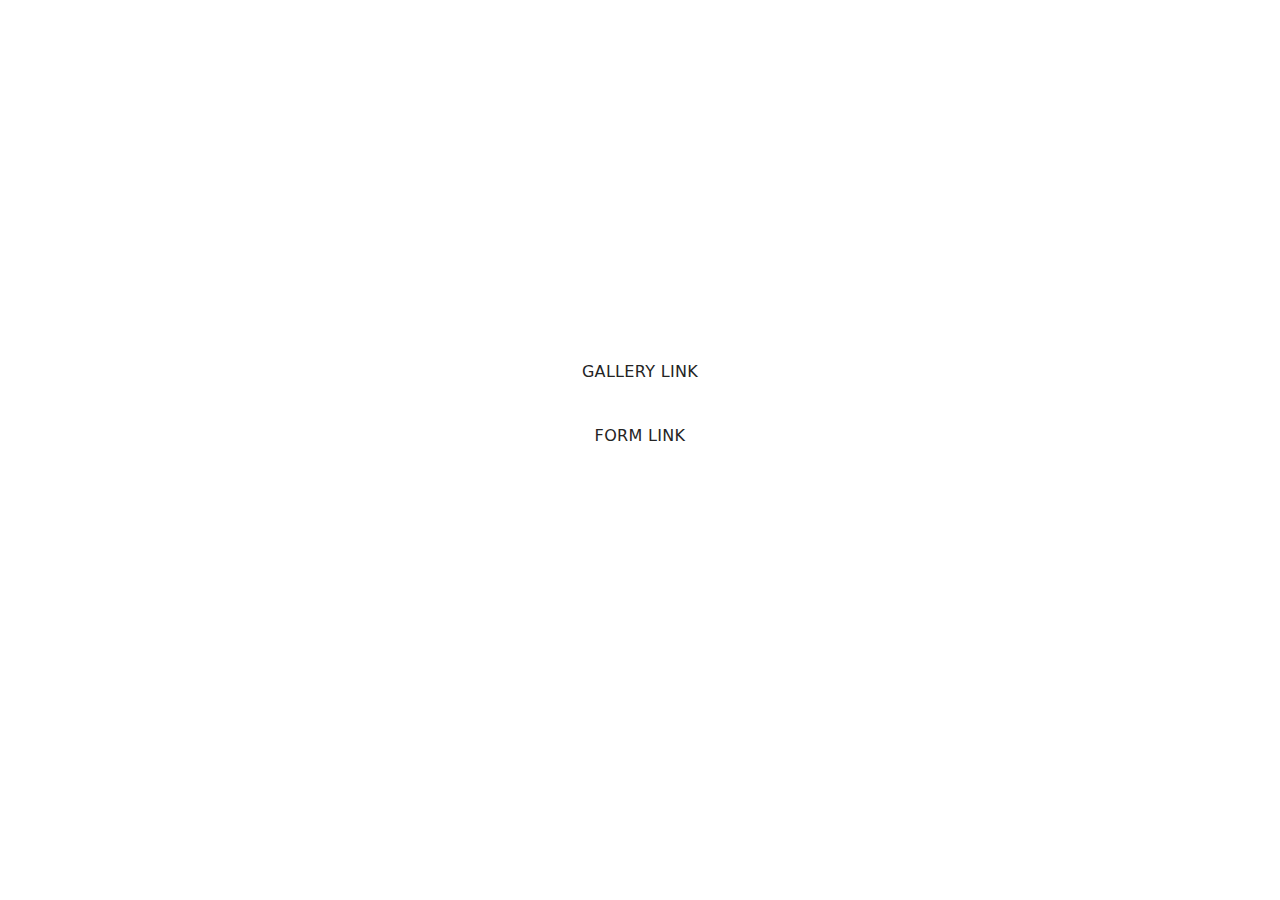
<file: src/index.html>
<!DOCTYPE html>
<html lang='en'>
<head>
  <meta charset='UTF-8' />
  <link rel='icon' type='image/svg+xml' href='/favicon.svg' />
  <meta name='viewport' content='width=device-width, initial-scale=1.0' />
  <title>Vanilla App Template</title>
  <link rel='stylesheet' href='./css/styles.css' />
</head>
<body>
<main>
  <ul class='nav-list'>
    <li class='nav-item'>
      <a class='nav-link {=$highlight-act}' href='./1-gallery.html'>GALLERY LINK</a>
    </li>
    <li class='nav-item'>
      <a class='nav-link {=$highlight-curr}' href='./2-form.html'>FORM LINK</a>
    </li>
  </ul>
</main>
</body>
</html>
</file>
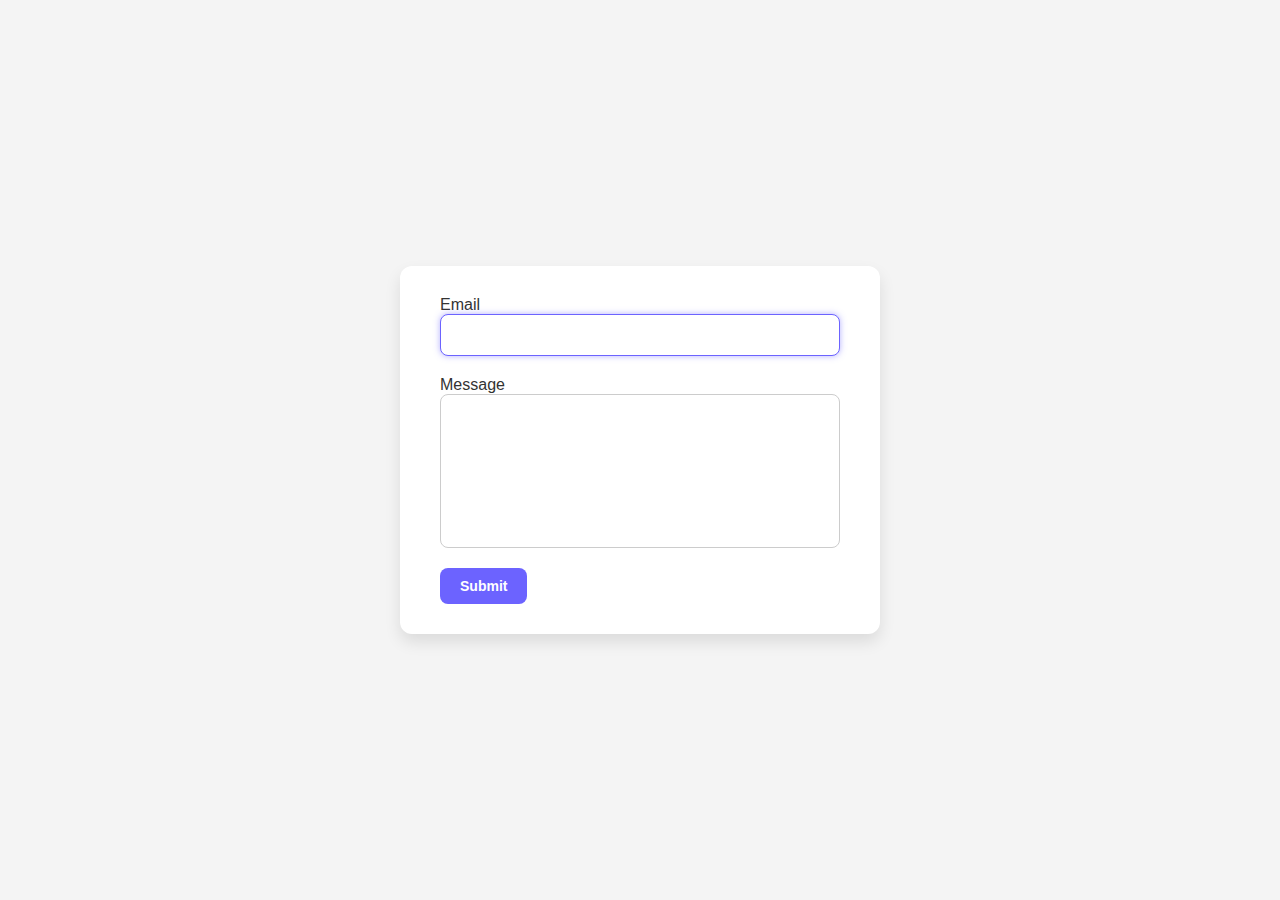
<file: src/2-form.html>
<!DOCTYPE html>
<html lang="en">
<head>
    <meta charset="UTF-8"/>
    <meta name="viewport" content="width=device-width, initial-scale=1.0"/>
    <title>Feedback Form</title>
    <link rel="stylesheet" href="./css/2-form.css"/>
</head>
<body>
<form class="feedback-form" autocomplete="off">
    <label>
        Email
        <input type="email" name="email" autofocus/>
    </label>
    <label>
        Message
        <textarea name="message" rows="8"></textarea>
    </label>
    <button type="submit">Submit</button>
</form>
<script type="module" src="./js/2-form.js"></script>
</body>
</html>
</file>
<file: src/css/2-form.css>
body {
    height: 100vh;
    font-family: 'Arial', sans-serif;
    margin: 0;
    padding: 0;
    background-color: #f4f4f4;
    display: flex;
    justify-content: center;
    align-items: center;
}

.feedback-form {
    background-color: #ffffff;
    border-radius: 12px;
    box-shadow: 0 8px 16px rgba(0, 0, 0, 0.1);
    padding: 30px 40px;
    width: 100%;
    max-width: 400px;
    display: flex;
    flex-direction: column;
    align-items: center;
    gap: 20px;
}

.feedback-form label {
    display: flex;
    flex-direction: column;
    width: 100%;
    font-size: 16px;
    font-weight: 500;
    color: #333333;
    text-align: left;
}

.feedback-form input[type="email"],
.feedback-form textarea {
    padding: 12px 14px;
    border: 1px solid #cccccc;
    border-radius: 8px;
    font-size: 14px;
    transition: border-color 0.3s ease-in-out, box-shadow 0.3s ease-in-out;
}

.feedback-form input[type="email"]:focus,
.feedback-form textarea:focus {
    border-color: #6c63ff;
    box-shadow: 0 0 6px rgba(108, 99, 255, 0.5);
    outline: none;
}

.feedback-form textarea {
    resize: none;
}

.feedback-form button[type="submit"] {
    background-color: #6c63ff;
    color: #ffffff;
    border: none;
    border-radius: 8px;
    padding: 10px 20px;
    font-size: 14px;
    font-weight: bold;
    cursor: pointer;
    transition: background-color 0.3s ease-in-out, transform 0.2s ease-in-out;
    align-self: start;
}

.feedback-form button[type="submit"]:hover {
    background-color: #5a52e0;
}

.feedback-form button[type="submit"]:active {
    transform: scale(0.98);
}

.feedback-form button {
    align-self: center;
}
</file>
<file: src/css/styles.css>
/**
  |============================
  | include css partials with
  | default @import url()
  |============================
*/
/* Common styles */
@import url('./reset.css');
@import url('./base.css');
@import url('./container.css');
@import url('./animations.css');

/* Sections style */
@import url('./header.css');
@import url('./vite-promo.css');
@import url('./badges.css');
@import url('./back-link.css');
@import url('./footer.css');
</file>
